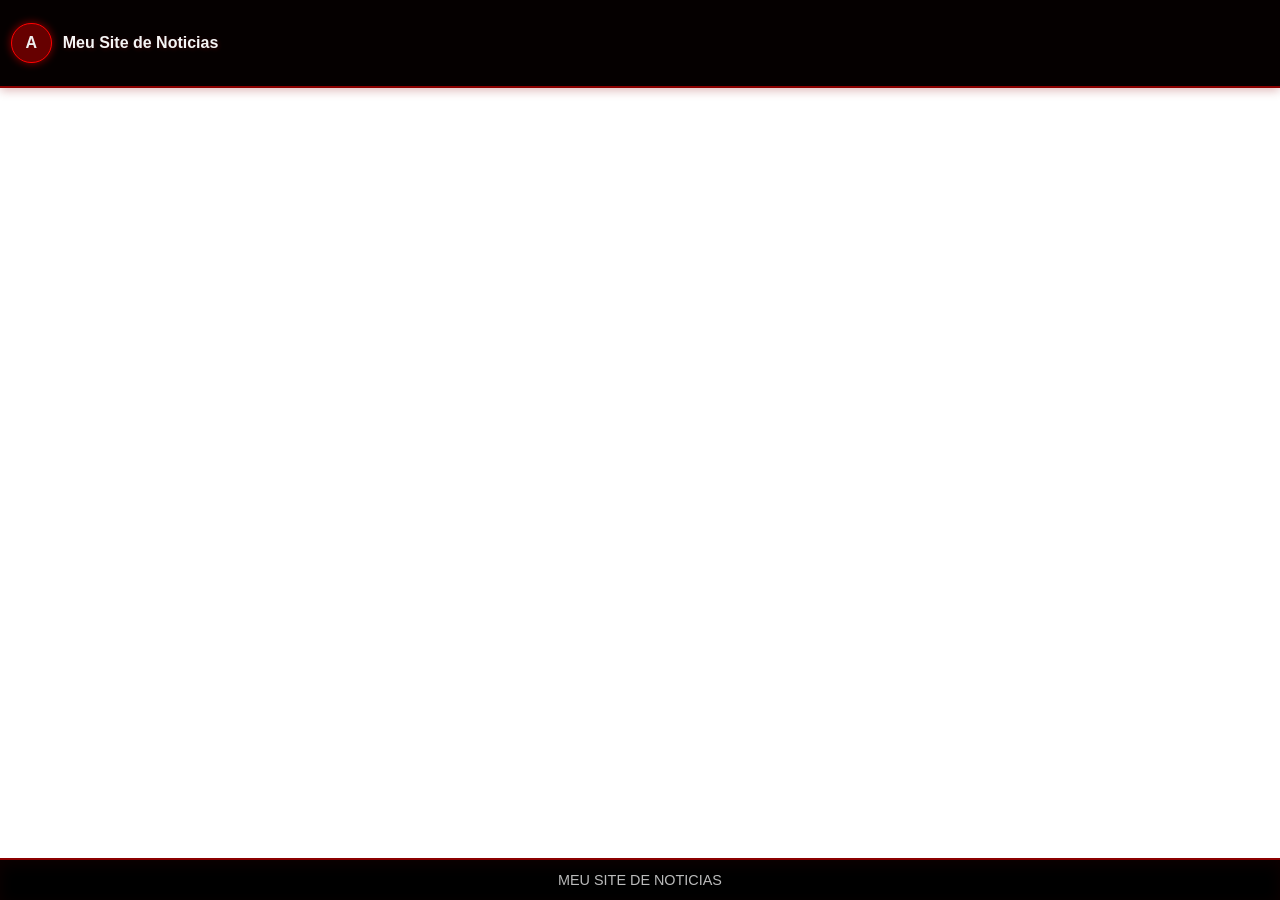
<file: detalhe.html>
<!DOCTYPE html>
<html lang="pt-br">

<head>
    <meta charset="UTF-8">
    <meta name="viewport" content="width=device-width, initial-scale=1.0">
    <title>Detalhes da Notícia</title>
    <link rel="stylesheet" href="./assets/css/detalhe/estilo.css">
    <script src="./assets/js/detalhe.js" type="modele"></script>
</head>

<body>
    <header>
        <div class="logo">A</div>
        <h1 class="titulo">Meu Site de Noticias</h1>
    </header>
    <main>
        <div id="container_detalhe" class="painel"></div>
    </main>
    <footer>MEU SITE DE NOTICIAS</footer>
</body>

</html>
</file>
<file: assets/css/detalhe/estilo.css>
@import url("cabecalho.css");
@import url("corpo.css");
@import url("footer.css");

*{
    font-size: 16px;
    font-family:  "Segoe UI", Tahoma, Geneva, Verdana, sans-serif;
    margin: 0rem;
    padding: 0rem;
}

body {
    min-height: 100vh;
    display: flex;
    flex-direction: column;
}
</file>
